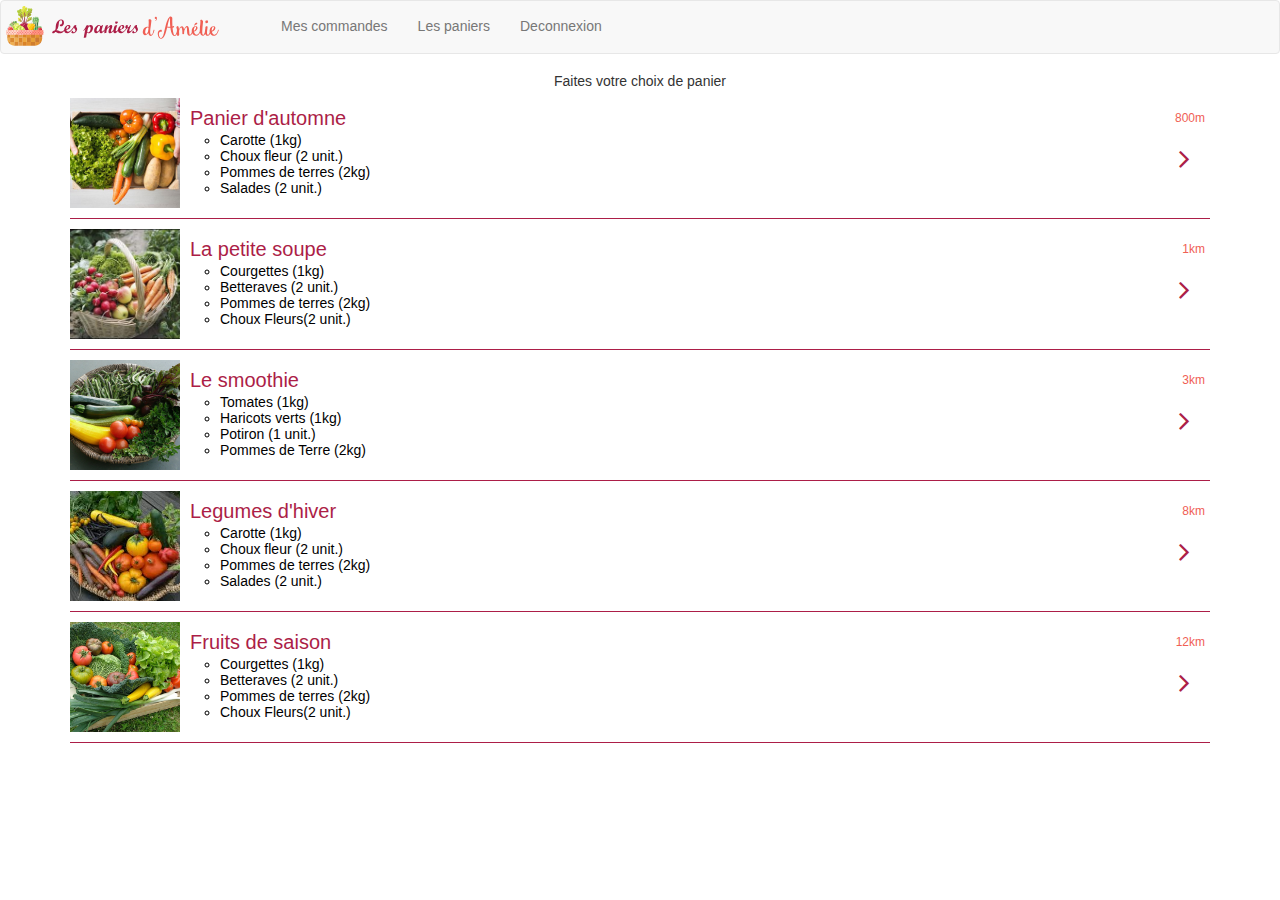
<file: index.html>
<!DOCTYPE html>
<html lang="fr">
<head>
    <meta charset="UTF-8">
    <title>Handi Hackthon</title>
    <meta name="viewport" content="width=device-width, initial-scale=1.0">
    <link rel="stylesheet" href="https://maxcdn.bootstrapcdn.com/bootstrap/3.3.7/css/bootstrap.min.css">
    <link rel="stylesheet" href="https://maxcdn.bootstrapcdn.com/font-awesome/4.7.0/css/font-awesome.min.css">
    <link rel="stylesheet" href="css/reset.css">
    <link rel="stylesheet" href="css/style.css">
</head>
<body>

    <nav class="navbar navbar-default">
        <div class="container-fluid">
            <div class="navbar-header">
                <button type="button" class="navbar-toggle collapsed" data-toggle="collapse" data-target="#navbar" aria-expanded="false" aria-controls="navbar">
                    <span class="sr-only">Toggle navigation</span>
                    <span class="icon-bar"></span>
                    <span class="icon-bar"></span>
                    <span class="icon-bar"></span>
                </button>
                <a class="navbar-brand logo" href="index.html"><img src="images/logouneligne.svg" alt="Logo"></a>
            </div>
            <div id="navbar" class="navbar-collapse collapse">
                <ul class="nav navbar-nav">
                    <li><a href="#" class="username"></a></li>
                    <li><a href="#">Mes commandes</a></li>
                    <li><a href="index.html">Les paniers</a></li>
                    <li><a href="javascript:sessionStorage.removeItem('_login');sessionStorage.removeItem('_password');window.location.href='/';">Deconnexion</a></li>
                </ul>
            </div><!--/.nav-collapse -->
        </div><!--/.container-fluid -->
    </nav>

    <div class="container">
        <div class="row">
            <div class="col-xs-12 text-center">
                <span>Faites votre choix de panier </span><span class="username"></span>
            </div>
        </div>
        <a href="panier.html">
            <div class="card">
                <div class="leftPart">
                    <div class="product_image un"></div>
                </div>
                <div class="rightPart">
                    <div class="text">
                        <p class="title">Panier d'automne</p>
                        <ul>
                            <li>Carotte (1kg)</li>
                            <li>Choux fleur (2 unit.)</li>
                            <li>Pommes de terres (2kg)</li>
                            <li>Salades (2 unit.)</li>
                        </ul>
                    </div>
                </div>
                <div class="distance">800m</div>
                <i class="fa fa-angle-right" aria-hidden="true"></i>
            </div>
        </a>

        <a href="panier.html">
            <div class="card">
                <div class="leftPart">
                    <div class="product_image deux"></div>
                </div>
                <div class="rightPart">
                    <div class="text">
                        <p class="title">La petite soupe</p>
                        <ul>
                            <li>Courgettes (1kg)</li>
                            <li>Betteraves (2 unit.)</li>
                            <li>Pommes de terres (2kg)</li>
                            <li>Choux Fleurs(2 unit.)</li>
                        </ul>
                    </div>
                </div>
                <div class="distance">1km</div>
                <i class="fa fa-angle-right" aria-hidden="true"></i>
            </div>
        </a>

        <a href="panier.html">
            <div class="card">
                <div class="leftPart">
                    <div class="product_image trois"></div>
                </div>
                <div class="rightPart">
                    <div class="text">
                        <p class="title">Le smoothie</p>
                        <ul>
                            <li>Tomates (1kg)</li>
                            <li>Haricots verts (1kg)</li>
                            <li>Potiron (1 unit.)</li>
                            <li>Pommes de Terre (2kg)</li>
                        </ul>
                    </div>
                </div>
                <div class="distance">3km</div>
                <i class="fa fa-angle-right" aria-hidden="true"></i>
            </div>
        </a>

        <a href="panier.html">
            <div class="card">
                <div class="leftPart">
                    <div class="product_image quatre"></div>
                </div>
                <div class="rightPart">
                    <div class="text">
                        <p class="title">Legumes d'hiver</p>
                        <ul>
                            <li>Carotte (1kg)</li>
                            <li>Choux fleur (2 unit.)</li>
                            <li>Pommes de terres (2kg)</li>
                            <li>Salades (2 unit.)</li>
                        </ul>
                    </div>
                </div>
                <div class="distance">8km</div>
                <i class="fa fa-angle-right" aria-hidden="true"></i>
            </div>
        </a>

        <a href="panier.html">
            <div class="card">
                <div class="leftPart">
                    <div class="product_image cinq"></div>
                </div>
                <div class="rightPart">
                    <div class="text">
                        <p class="title">Fruits de saison</p>
                        <ul>
                            <li>Courgettes (1kg)</li>
                            <li>Betteraves (2 unit.)</li>
                            <li>Pommes de terres (2kg)</li>
                            <li>Choux Fleurs(2 unit.)</li>
                        </ul>
                    </div>
                </div>
                <div class="distance">12km</div>
                <i class="fa fa-angle-right" aria-hidden="true"></i>
            </div>
        </a>
    </div>


    <script src="https://cdnjs.cloudflare.com/ajax/libs/jquery/3.2.1/jquery.min.js"></script>
    <script src="https://maxcdn.bootstrapcdn.com/bootstrap/3.3.7/js/bootstrap.min.js"></script>

    <script>
        $(document).ready(function() {
            $('.username').text(sessionStorage.getItem('_prenom'));
        });
    </script>
</body>
</html>
</file>
<file: css/style.css>
.logo img{
    width: 225px;
}

.navbar-brand{
    padding: 5px;
}
.white{color:white;}
ul li {
    list-style: circle;
    padding: 0;
    margin: 0 0 2px 0;
}

a, a:hover, a:active, a:focus{
    color: black;
    text-decoration: none;
}

label{
    margin-bottom: 10px;
}

.card{
    width: 100%;
    display: flex;
    align-items: flex-start;
    position: relative;
    border-bottom: 1px solid #ac1e47;
    margin: 10px 0;
    padding-bottom: 10px;
}

.card .leftPart{
}

.card .rightPart{
    position: relative;
    padding: 10px 35px 10px 10px;
}

.card .product_image{
    width: 110px;
    height: 110px;
    background-repeat: no-repeat;
    background-size: cover;
    background-position: center;
    background-color: #FFF;
}

.card .product_image.un{background-image: url("../images/index/un.png");}
.card .product_image.deux{background-image: url("../images/index/deux.png");}
.card .product_image.trois{background-image: url("../images/index/trois.png");}
.card .product_image.quatre{background-image: url("../images/index/quatre.png");}
.card .product_image.cinq{background-image: url("../images/index/cinq.png");}

.card .title{
    font-size: 20px;
    margin-bottom: 5px;
    color: #ac1e47;
}

.card ul{
    margin-left: 30px;
}

.card .fa-angle-right{
    position: absolute;
    right: 20px;
    top: 50%;
    transform: translateY(-50%);
    font-size: 30px;
    color: #ac1e47;
}

.card .distance{
    position: absolute;
    top: 12px;
    right: 0;
    background-color: #FFF;
    padding: 2px 5px;
    font-size: 12px;
    color: #f06055;
}

.page_panier .title, .page_title{
    font-size: 25px;
    text-align: center;
    margin: 10px 0;
    color: #ac1e47;
}

.page_panier .img_banner_container{
    width: 100%;
    height: 150px;
    background-image: url("../images/index/un.png");
    background-repeat: no-repeat;
    background-size: cover;
    background-position: center;
    margin-bottom: 10px;
}

.page_panier .price{
    font-size: 18px;
}

.page_panier .producteurs{margin-top: 15px;}

.page_panier ul{
    margin-top: 15px;
    margin-left: 30px;
    margin-bottom: 15px;
}

.page_panier #map{
    width: 100%;
    height: 400px;
    margin-top: 10px;
}
</file>
